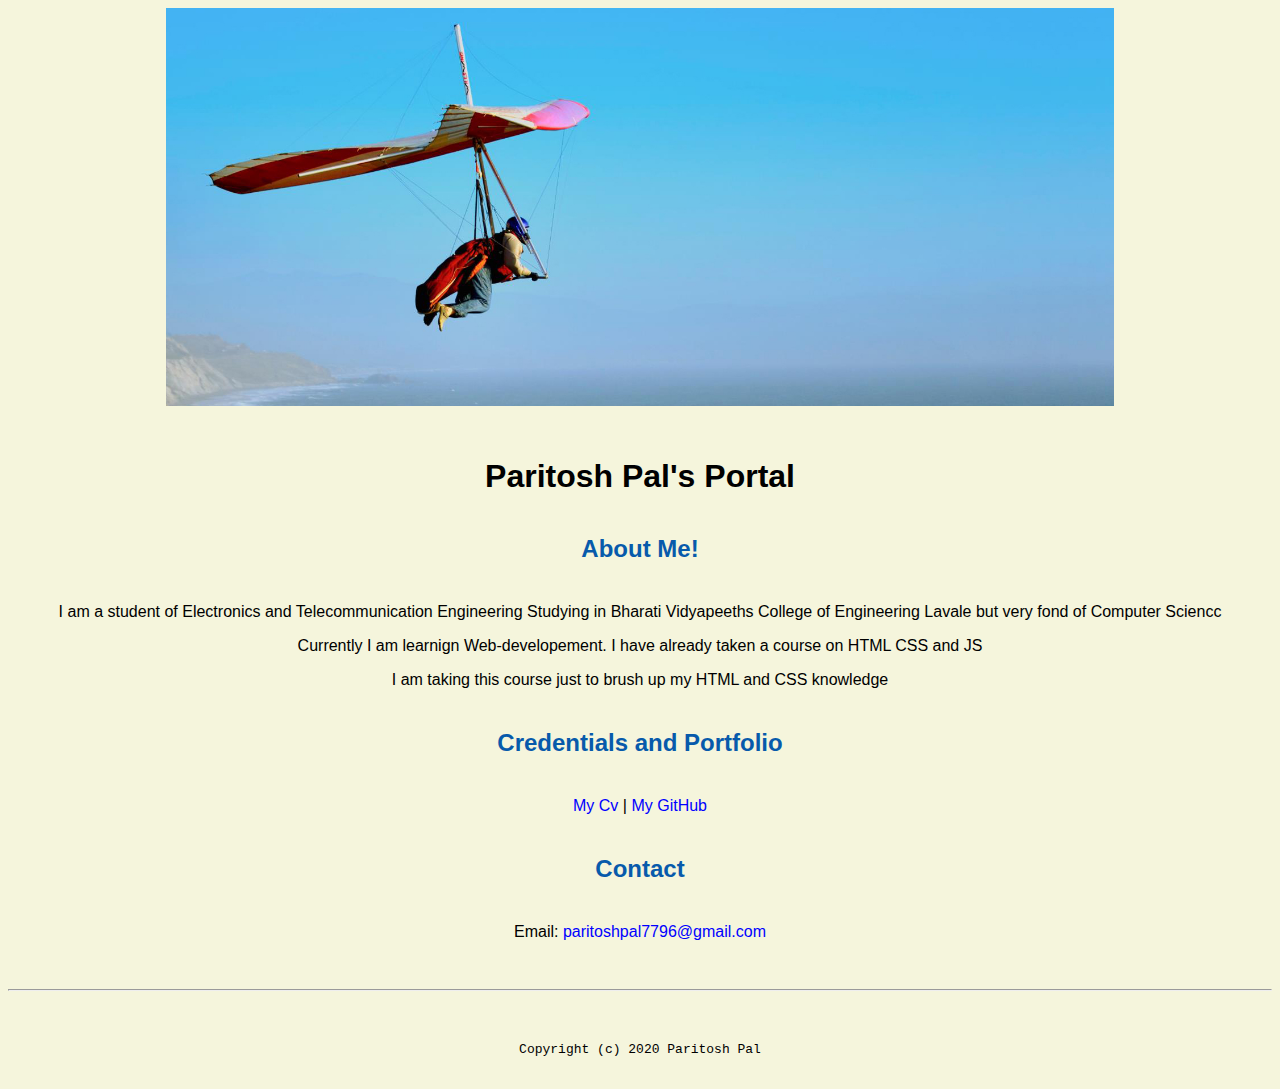
<file: index.html>
<!DOCTYPE html>

<!-- this is a comment for human! -->

<html lang="en">
  <header>
    <title>Paritosh Pals Portal</title>
    <link rel="stylesheet" href="css/master.css" />
    <link rel="FaviconIcon" href="favicon.ico" type="image/x-icon" />
    <link rel="shortcut" href="favicon.ico" type="image/x-icon" />
    <meta
      name="viewport"
      content="width=device-width, initial-scale=1, shrink-to-fit=no"
    />
    <meta name="name" content="Paritosh PAL" />
    <meta name="robots" content="noindex, nofollow" />
  </header>

  <body>
    <img src="images/banner.jpg " width="75%" alt="banner" />
    <h1>Paritosh Pal's Portal</h1>
    <h2>About Me!</h2>
    <p>
      I am a student of Electronics and Telecommunication Engineering Studying
      in Bharati Vidyapeeths College of Engineering Lavale but very fond of
      Computer Sciencc
    </p>
    <p>
      Currently I am learnign Web-developement. I have already taken a course on
      HTML CSS and JS
    </p>
    <p>I am taking this course just to brush up my HTML and CSS knowledge</p>

    <h2>Credentials and Portfolio</h2>

    <p>
      <a href="images/Paritosh_Pal_CV.pdf"> My Cv </a> |
      <a href="https://github.com/paritosh4495"> My GitHub</a>
    </p>
    <h2>Contact</h2>
    <p>
      Email:
      <a href="mailto:paritoshpal7796@gmail.com"> paritoshpal7796@gmail.com </a>
    </p>
  </body>

  <footer>
    <hr />
    <code> Copyright (c) 2020 Paritosh Pal </code>
  </footer>
</html>
</file>
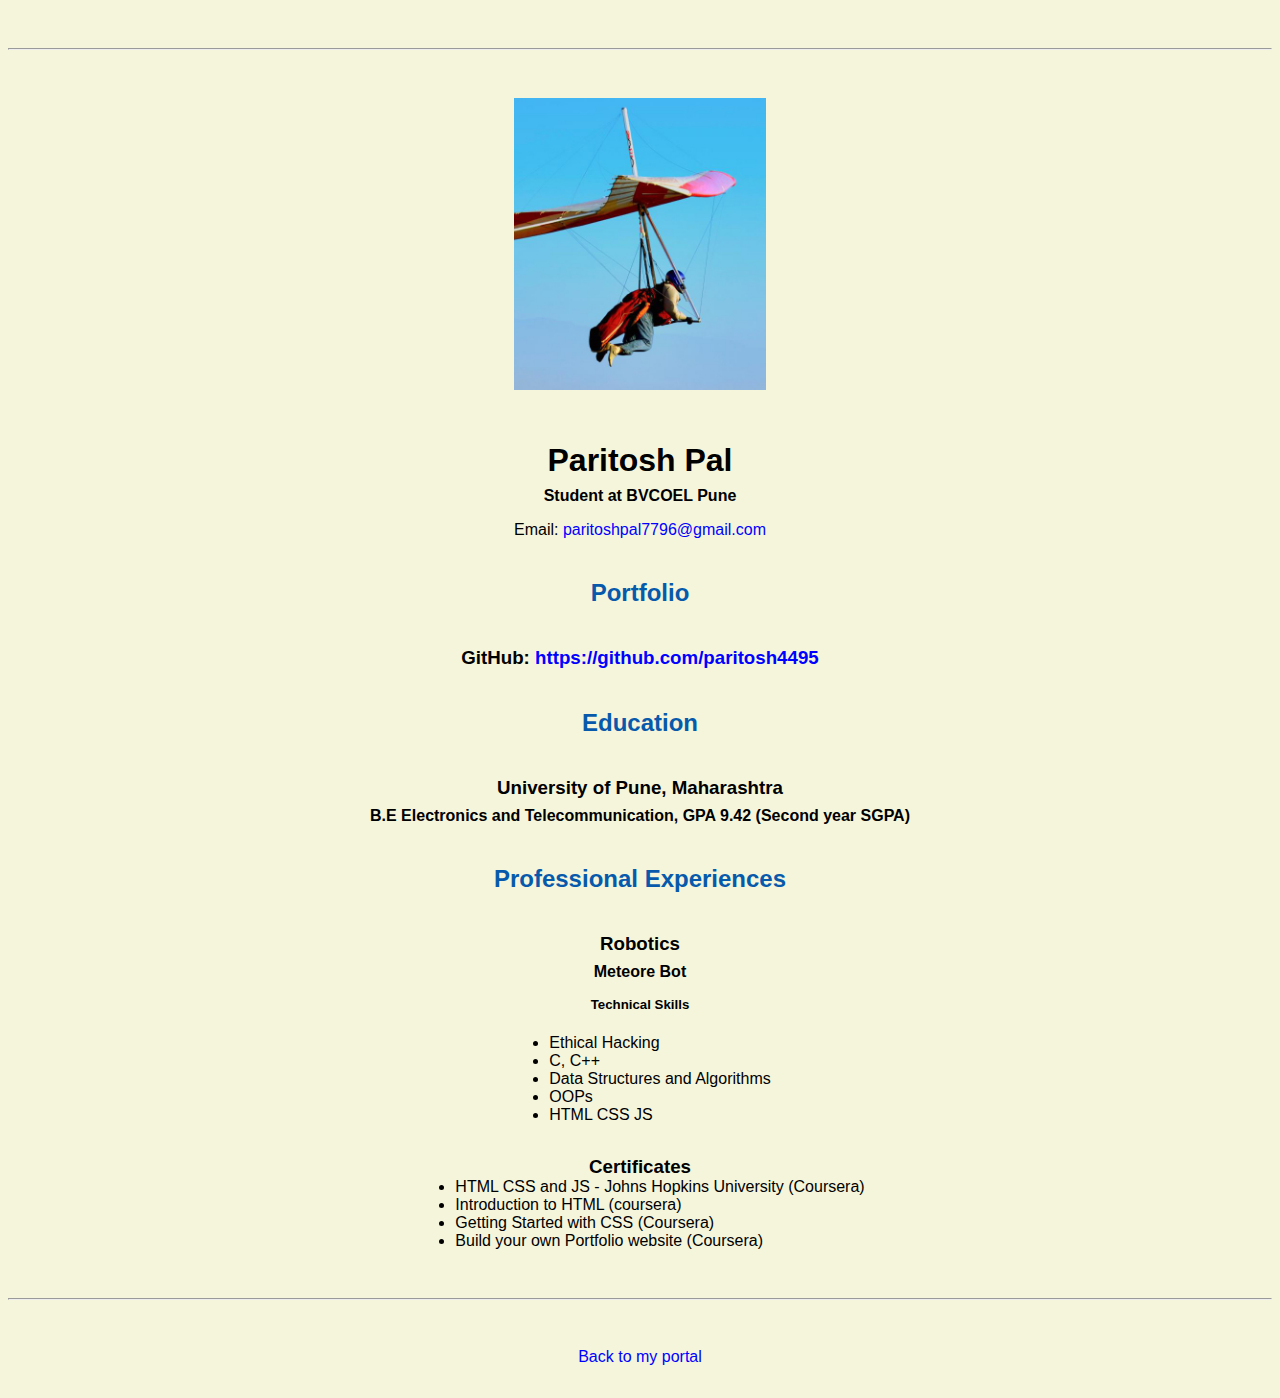
<file: resume.html>
<!doctype html>

<!-- this is a comment for human! -->

<html lang="en">

  <header>
    <title>Paritosh Pal's Resume</title>
<link rel="stylesheet" href="css/master.css"><link rel="stylesheet" href="css/master.css">
<link rel="FaviconIcon" href="favicon.ico" type="image/x-icon">
<link rel="shortcut" href="favicon.ico" type="image/x-icon">
<meta name="viewport" content="width=device-width, initial-scale=1, shrink-to-fit=no">
<meta name="name" content="Paritosh PAL">
<meta name="robots" content="noindex, nofollow">
  </header>

  <body>
    <hr>

    <img src="images/headshot.jpg" alt="Paritosh Pal's headshot" width="20%">

    <h1>Paritosh Pal</h1>
    <h4>Student at BVCOEL Pune</h4>

    <p>Email: <a href="mailto:paritoshpal7796@gmail.com" target="_blank">paritoshpal7796@gmail.com</a></p>
    <!-- don't post physical address, personal phone number or other personal information on the web! -->

    <h2>Portfolio</h2>
      <h3>GitHub: <a href="https://github.com/paritosh4495" target="_blank">https://github.com/paritosh4495</a></h3>

    <h2>Education</h2>

    <h3>University of Pune, Maharashtra </h3>
    <h4>B.E Electronics and Telecommunication, GPA 9.42 (Second year SGPA)</h4>

    <h2>Professional Experiences</h2>

    <h3>Robotics</h3>
    <h4>Meteore Bot </h4>
    <h5>Technical Skills </h5>
      <ul>
        <li> Ethical Hacking </li>
        <li> C, C++  </li>
        <li> Data Structures and Algorithms </li>
        <li> OOPs </li>
        <li> HTML CSS JS </li>
      </ul>

    <h3>Certificates</h3>

      <ul>
        <li>HTML CSS and JS - Johns Hopkins University (Coursera) </li>
        <li>Introduction to HTML (coursera)</li>
        <li> Getting Started with CSS (Coursera) </li>
        <li> Build your own Portfolio website (Coursera) </li>
      </ul>
  </body>

  <footer>
  <hr>
  <p><a href="index.html">Back to my portal</a><p>
  </footer>

</html>
</file>
<file: css/master.css>
/* Cascading stylesheet for the website */

/* Text inside these asterisks and slashes are comments for human */

  a {
    color: blue;
    /* set the text color to blue here */
    text-decoration: none; /* This means we do not want hyperlinks to be underlined */
  }

  a:hover {
    color: red;
    /* set the text color to red here */
    text-decoration: none; /* This means we do not want hyperlinks to be underlined */
  }

  body {
    background-color: beige;
    color:black;
    font-family: helvetica, arial, cursive, sans-serif;
    text-align: center;

    /* set the background color here */
    /* set the text color to black here */
    /* set the font here */
    /* set the text alignment here */
   }

  footer {
    margin-top: 2rem;
    margin-bottom: 2rem;
  }

  h1 {
    margin-bottom: 0.5rem;
    margin-top: 3rem;
   }

  h2 {
    color: #075AAB;
    margin-bottom: 2.5rem;
    margin-top: 2.5rem;
    /* set the text color of to #075AAB here */
    /* set both the bottom margin and top margin to 2.5rem here */
   }

  h3 {
    margin-bottom: 0;
    margin-top: 2rem;
  }

  h4 {
    margin-bottom: 1rem;
    margin-top: 0.5rem;
  }

  h5 {
    margin-top: 0.5rem;
  }

  hr {
    margin-bottom: 3rem;
    margin-top: 3rem;
  }

  /* this controls how the bullet points in the resume page looks */
  ul {
    display: table;
    margin: 0 auto;
    text-align: left;
  }
</file>
